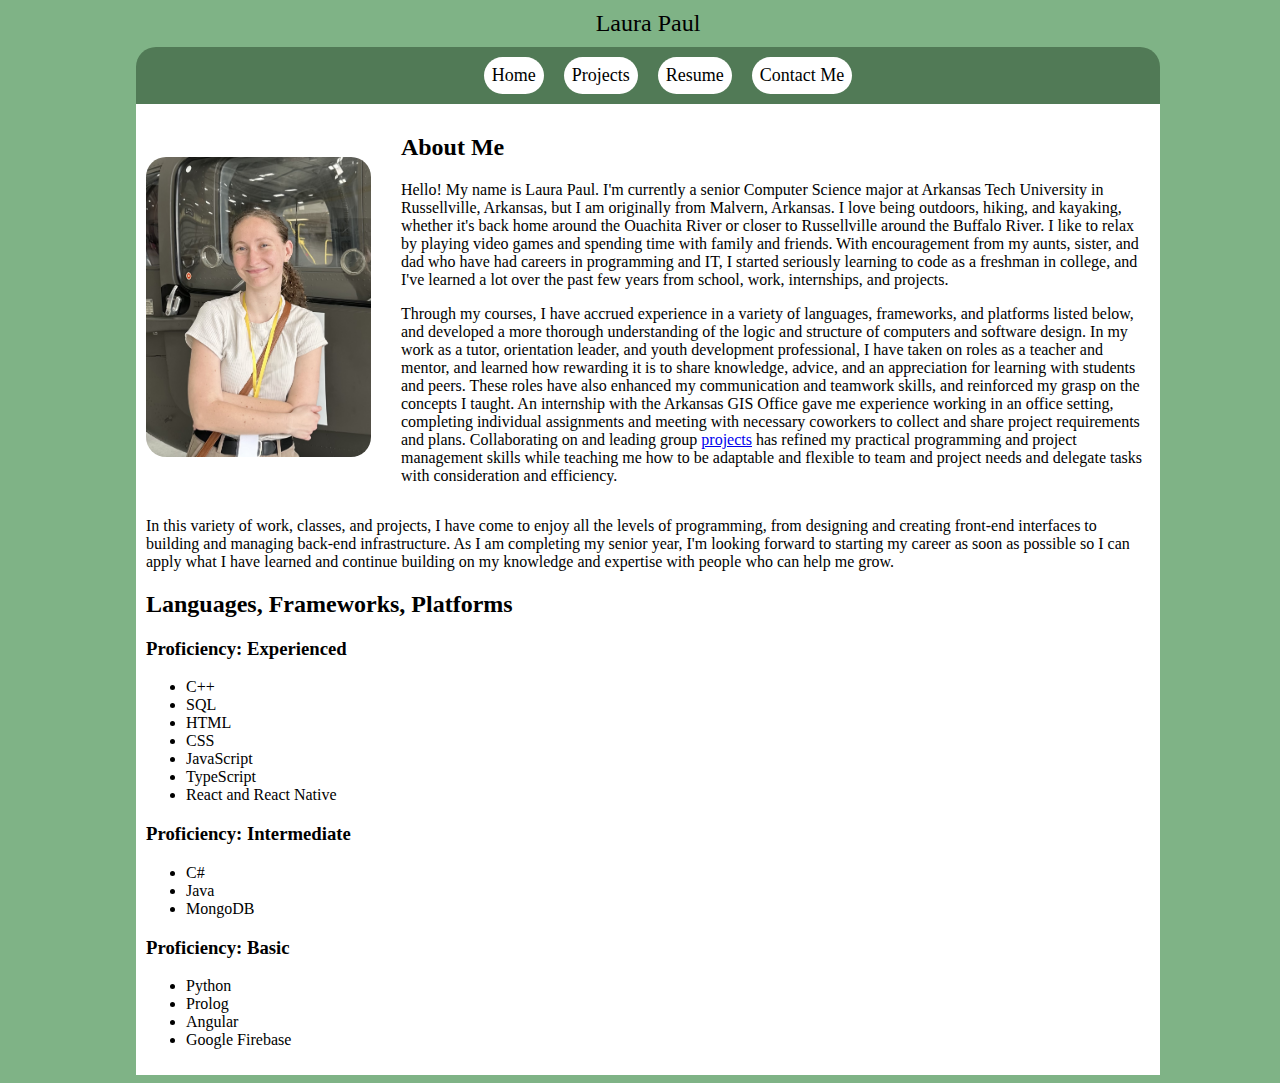
<file: index.html>
<!DOCTYPE html>
<html lang="en">
  <head>
    <title>Laura Paul</title>
    <link rel="stylesheet" href="portfolio.css">
    <meta charset="utf-8">
  </head>
  <body>
    <header> 
      Laura Paul
    </header>
    <main>
      <nav class="navbar">
      <ul class="nav-list">
        <li><a href="index.html">Home</a></li>
        <li><a href="projects.html">Projects</a></li>
        <li><a href="resume.html">Resume</a></li>
        <li><a href="contact.html">Contact Me</a></li>
      </ul> </nav>
      <div class="content">
        <div class="inline">
           <img src="me.png" alt="profile image of me" height="300" width="225" id="profile">
          <div>
        <h2>About Me</h2>
        <p>Hello! My name is Laura Paul. I'm currently a senior Computer Science major at Arkansas Tech 
        University in Russellville, Arkansas, but I am originally from Malvern, Arkansas. I love being
        outdoors, hiking, and kayaking, whether it's back home around the Ouachita River or closer to
        Russellville around the Buffalo River. I like to relax by playing video games and spending time
        with family and friends. With encouragement
        from my aunts, sister, and dad who have had careers in programming and IT, I started seriously learning
        to code as a freshman in college, and I've learned a lot over the past few years from school, work, 
        internships, and projects.</p>
        <p> Through my courses, I have accrued experience in a variety of languages, frameworks, and platforms 
        listed below, and developed a more thorough understanding of the logic and structure of computers and 
        software design. In my work as a tutor, orientation leader, and youth development professional,
        I have taken on roles as a teacher and mentor, and learned how rewarding it
        is to share knowledge, advice, and an appreciation for learning with students and peers. These roles
        have also enhanced my communication and teamwork skills, and reinforced my grasp on the concepts I taught.
        An internship with the Arkansas GIS Office gave me experience working in an office setting, completing
        individual assignments and meeting with necessary coworkers to collect and share project requirements
        and plans. Collaborating on and leading group <a href="projects.html">projects</a> has refined my practical
        programming and project management skills while teaching me how to be adaptable and flexible to team
        and project needs and delegate tasks with consideration and efficiency.</p>
        
          </div>
      </div>
        <p>In this variety of work, classes, and projects, I have come to enjoy all the levels of programming, 
        from designing and creating front-end interfaces to building and managing back-end infrastructure. As
        I am completing my senior year, I'm looking forward to starting my career as soon as possible so I
        can apply what I have learned and continue building on my knowledge and expertise with people who
        can help me grow.</p>
      <div>
        <h2>Languages, Frameworks, Platforms</h2>
        <h3>Proficiency: Experienced</h3>
        <ul>
          <li>C++</li>
          <li>SQL</li>
          <li>HTML</li>
          <li>CSS</li>
          <li>JavaScript</li>
          <li>TypeScript</li>
          <li>React and React Native</li>
        </ul>
        <h3>Proficiency: Intermediate</h3>
        <ul>
          <li>C#</li>
          <li>Java</li>
          <li>MongoDB</li>
        </ul>
        <h3>Proficiency: Basic</h3>
        <ul>
          <li>Python</li>
          <li>Prolog</li>
          <li>Angular</li>
          <li>Google Firebase</li>
        </ul>
      </div>
      </div>
    </main>
  </body>
</html>
</file>
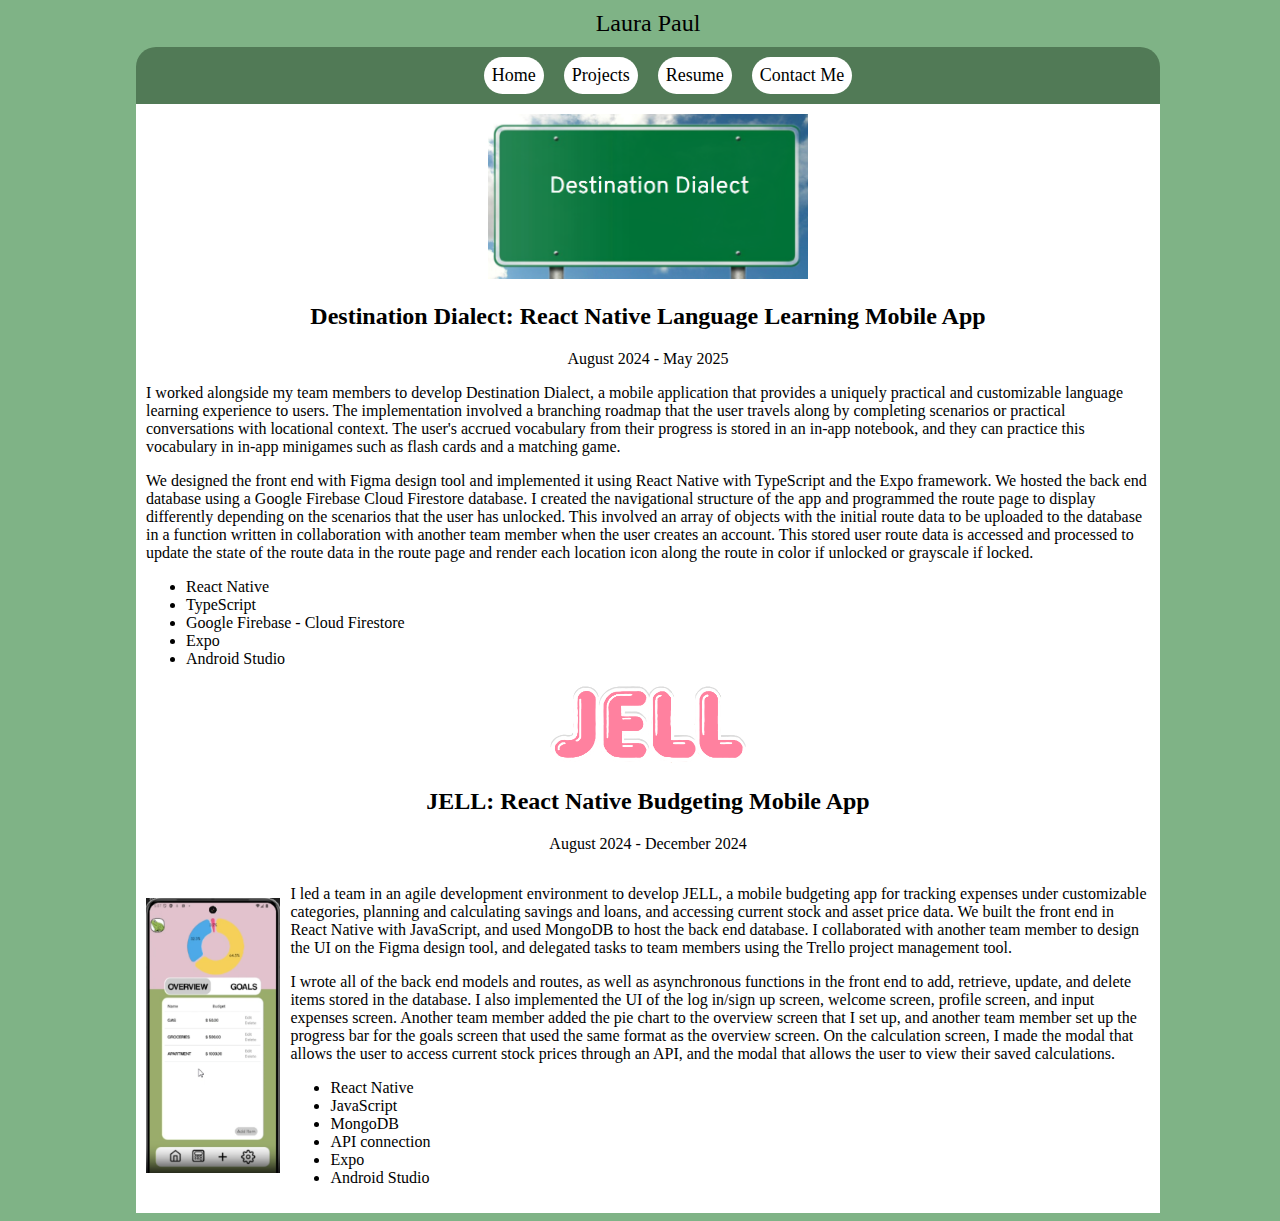
<file: projects.html>
<!DOCTYPE html>
<html lang="en">
  <head>
    <title>lpaul21</title>
    <meta charset="utf-8">
    <link rel="stylesheet" href="portfolio.css">
  </head>
  <body>
    <header> Laura Paul </header>
    <main>
      <nav class="navbar">
      <ul class="nav-list">
        <li><a href="index.html">Home</a></li>
        <li><a href="projects.html">Projects</a></li>
        <li><a href="resume.html">Resume</a></li>
        <li><a href="contact.html">Contact Me</a></li>
      </ul> </nav>
      <div class="content">
        <div>
          <div class="center">
          <img src="DestinationDialectLogo.png" alt="Destination Dialect Logo" width="320" height="165">
          <h2>Destination Dialect: React Native Language Learning Mobile App</h2>
            <p>August 2024 - May 2025</p>
          </div>
          <p>I worked alongside my team members to develop Destination Dialect,
          a mobile application that provides a uniquely practical and customizable language
          learning experience to users. The implementation involved a branching roadmap that the user
          travels along by completing scenarios or practical conversations with locational context.
          The user's accrued vocabulary from their progress is stored in an in-app notebook, and they
          can practice this vocabulary in in-app minigames such as flash cards and a matching game. 
           </p>
          <p>We designed the front end with Figma design tool and implemented
          it using React Native with TypeScript and the Expo framework. We hosted the back end database
          using a Google Firebase Cloud Firestore database. I created the navigational structure of the app and programmed the route page to display
          differently depending on the scenarios that the user has unlocked. This involved an array of
          objects with the initial route data to be uploaded to the database in a function written in
          collaboration with another team member when the user creates an account. This stored user route data
          is accessed and processed to update the state of the route data in the route page and render
          each location icon along the route in color if unlocked or grayscale if locked.</p>
          <ul>
            <li>React Native</li>
            <li>TypeScript</li>
            <li>Google Firebase - Cloud Firestore</li>
            <li>Expo</li>
            <li>Android Studio</li>
          </ul>
        </div>
        <div>
          <div class="center" >
          <img src="jellLogo.PNG" alt="JELL logo" height="80" width="200">
          <h2 >JELL: React Native Budgeting Mobile App</h2>
            <p>August 2024 - December 2024</p>
          </div>
          <div class="inline" >
            <img src="jellDemo.png" alt="JELL demo" height="275" width="150" style="margin-right: 10px;">
            <div>
          <p>I led a team in an agile development environment to develop JELL, a mobile budgeting
          app for tracking expenses under customizable categories, planning and calculating savings
          and loans, and accessing current stock and asset price data. We built the front end in 
          React Native with JavaScript, and used MongoDB to host the back end database. I collaborated
          with another team member to design the UI on the Figma design tool, and delegated tasks to 
          team members using the Trello project management tool.</p><p> I wrote all of the back end models 
          and routes, as well as asynchronous functions in the front end to add, retrieve, update,
          and delete items stored in the database. I also implemented the UI of the log in/sign up screen, welcome screen,
          profile screen, and input expenses screen. Another team member added the pie chart to the
          overview screen that I set up, and another team member set up the progress bar for the goals
          screen that used the same format as the overview screen. On the calculation screen, I made the
          modal that allows the user to access current stock prices through an API, and the modal that
          allows the user to view their saved calculations.</p>
          <ul>
            <li>React Native</li>
            <li>JavaScript</li>
            <li>MongoDB</li>
            <li>API connection</li>
            <li>Expo</li>
            <li>Android Studio</li>
          </ul></div>
            </div>
        </div>
        <div>
          
        </div>
      </div>
    </main>
  </body>
</html>
</file>
<file: portfolio.css>
header{
      display: flex;
      font-size: 1.5em;
      align-items: center;
      justify-content: center;
      margin: 10px;
}
body {
      width: 100%;
      background: #7fb386;
}
main {
      width: 80%;
      margin: auto;
      justify-content: center;
}
#profile {
      border-radius: 20px;
      border-width: 6px;
      border-color: #bfbfbf;
      margin-right: 30px;
}
.inline {
      display: flex;
      align-items: center;
      justify-content: space-between;
}
.center {
      margin: auto;
      justify-content: center;
      text-align: center;
}
.content {
      background: #fff;
      padding: 10px;
      margin: auto;
      justify-content: center;
}
.navbar {
      display: flex;
      align-items: center;
      justify-content: space-between;
      top: 0px;
      background: #517a56;
      background-blend-mode: darken;
      background-size: cover;
      padding: 10px 20px;
      border-radius: 20px 20px 0px 0px;
}
.nav-list {
      display: flex;
      list-style: none;
      margin: auto;
}
.nav-list li {
      margin-right: 20px;
      padding: 8px;
      border-radius: 20px;
      border-width: 2px;
      border-color: #bfbfbf;
      background: white;
}
.nav-list li:last-child {
      margin-right: 0;
}
.nav-list li a {
      text-decoration: none;
      color: black;
      font-size: 18px;
      transition: color 0.3s ease-in-out;
 }

.nav-list li:hover {
   background: #bfbfbf;
    /* Change the color on hover */
}
</file>
